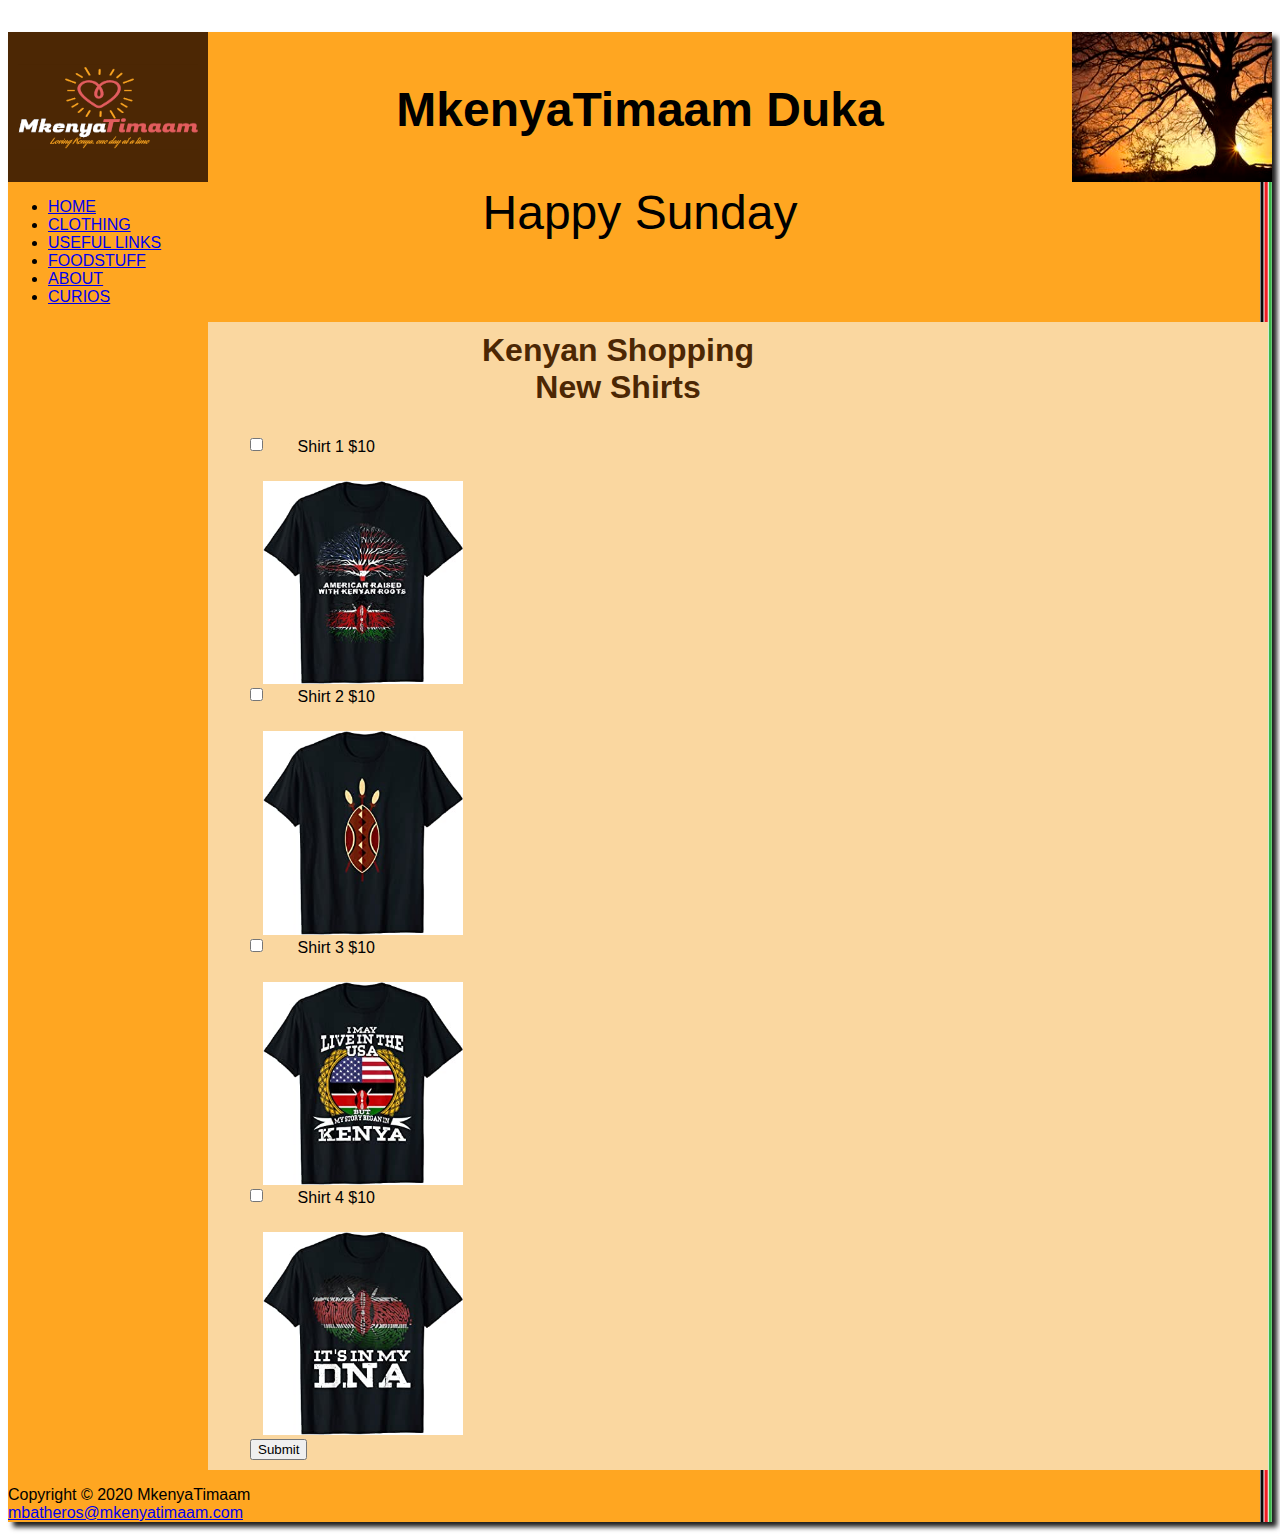
<file: index.html>
<!DOCTYPE html>
<html lang="en">
<head>
<meta charset="utf-8">
<title>MkenyaTimaam Duka </title>
<link rel="stylesheet" href="style.css">
<script src="modernizr.custom.05819.js"></script>
</head>
<body>
	<div id="wrapper">
		<header>
		<div id="logo"> 
			<img src="logo.png" alt="logo" height="150" width="200"> 
		</div>
			<img src="tree.jpg" alt="Tree" height="150" width="200">
			<h1>MkenyaTimaam Duka</h1>
			<p id="Demo"></p>
		</header>
		<nav>
			<ul>
				<li><a href="index.html">HOME</a></li>
				<li><a href="live.html">CLOTHING</a></li>
				<li><a href="links.html">USEFUL LINKS</a></li>
				<li><a href="legal.html">FOODSTUFF</a></li>
				<li><a href="about.html">ABOUT</a></li>
				<li><a href="contact.html">CURIOS</a></li>
			</ul>
		</nav>
		<main>
			<h2>Kenyan Shopping</h2>
			
			
	<article>
	<div class="overflow">
      <h2>New Shirts</h2>
      <form>
         <input type="checkbox" id="item1" value="10" />
         <label for="item1">Shirt 1 $10<img src="shirt1.jpg" alt="shirt1"  width="200"> </label>
         <input type="checkbox" id="item2" value="10" />
         <label for="item2">Shirt 2 $10<img src="shirt2.jpg" alt="shirt2"  width="200"></label>
         <input type="checkbox" id="item3" value="10" />
         <label for="item3">Shirt 3 $10<img src="shirt3.jpg" alt="shirt3"  width="200"></label>
         <input type="checkbox" id="item4" value="10" />
         <label for="item4">Shirt 4 $10<img src="shirt4.jpg" alt="shirt4"  width="200"></label>
         <input type="submit" id="submita" value="Submit" />
      </form>
	  </div>
   </article>
   
		</main>
		<footer><p>Copyright &copy; 2020 MkenyaTimaam<br><a href="mailto:mbatheros@mkenyatimaam.com">mbatheros@mkenyatimaam.com</a></p></footer>
	</div>
	<script>
	function calcTotal() {
			var itemTotal = 0;
			var item1 = document.getElementById ("item1");
			var item2 = document.getElementById ("item2");
			var item3 = document.getElementById ("item3");
			var item4 = document.getElementById ("item4");
			var item5 = document.getElementById ("item5");
			(item1.checked) ? (itemTotal +=10) : (itemTotal += 0);
			(item2.checked) ? (itemTotal +=10) : (itemTotal += 0);
			(item3.checked) ? (itemTotal +=10) : (itemTotal += 0);
			(item4.checked) ? (itemTotal +=10) : (itemTotal += 0);
			(item5.checked) ? (itemTotal +=10) : (itemTotal += 0);
			var salesTaxRate = 0.07;
			itemTotal *=100;
			var orderTotal = (itemTotal + (itemTotal * salesTaxRate))/100;
			alert("Your order total is $" + orderTotal);
			}
			document.getElementById("submita") . addEventListener ("click", calcTotal, false);
		var day;
		switch (new Date().getDay()) {
			case 0:
			day = "Sunday";
			break;
			case 1:
			day = "Monday";
			break;
			case 2:
			day = "Tuesday";
			break;
			case 3:
			day = "Wednesday";
			break;
			case 4:
			day = "Thursday";
			break;
			case 5:
			day = "Friday";
			break;
			case  6:
			day = "Saturday";
			}
			document.getElementById("Demo").innerHTML = "Happy " + day;
	</script>
			
</body>
</html>
</file>
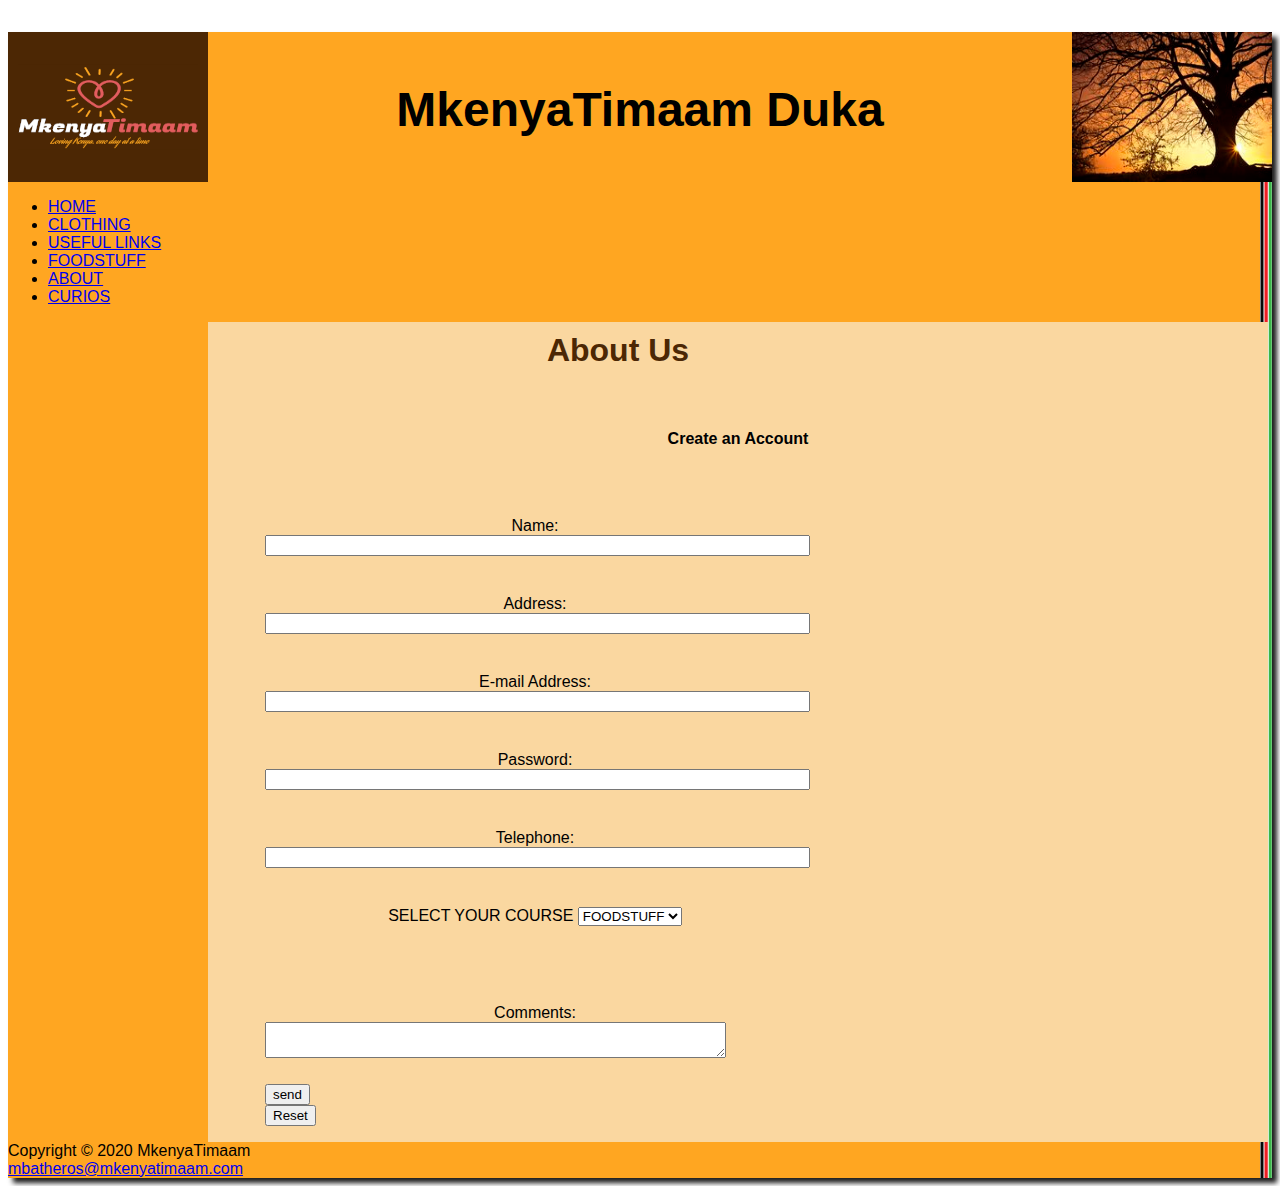
<file: about.html>
<!DOCTYPE html>
<html lang="en">
<head>
<meta charset="utf-8">
<title>MkenyaTimaam Duka </title>
<link rel="stylesheet" href="style.css">
</head>
<body>
	<div id="wrapper">
		<header>
		<div id="logo"> 
			<img src="logo.png" alt="logo" height="150" width="200"> 
		</div>
			<img src="tree.jpg" alt="Tree" height="150" width="200">
			<h1>MkenyaTimaam Duka</h1>
		</header>
		<nav>
			<ul>
				<li><a href="index.html">HOME</a></li>
				<li><a href="live.html">CLOTHING</a></li>
				<li><a href="links.html">USEFUL LINKS</a></li>
				<li><a href="legal.html">FOODSTUFF</a></li>
				<li><a href="about.html">ABOUT</a></li>
				<li><a href="contact.html">CURIOS</a></li>
			</ul>
		</nav>
		<main>
			<h2>About Us</h2>
			<div>
			
<h1 style="text-align: center"> Create an Account </h1>           
<form name="RegForm" action="/submit.php" onsubmit="return mkenyaTimaam()" method="post">  
      
    <p>Name: <input type="text" size=65 name="Name"> </p><br>        
    <p> Address: <input type="text" size=65 name="Address">  </p><br> 
    <p>E-mail Address: <input type="text" size=65 name="EMail">  </p><br> 
     <p>Password: <input type="text" size=65 name="Password"> </p><br> 
    <p>Telephone: <input type="text" size=65 name="Telephone"> </p><br>   
           
    <p>SELECT YOUR COURSE    
        <select type="text" value="" name="Subject"> 
            <option>FOODSTUFF</option> 
            <option>RECIPES</option> 
            <option>CLOTHING</option> 
            <option>CURIOS</option> 
            <option>LEISURE</option> 
        </select></p><br><br> 
    <p>Comments:  <textarea cols="55" name="Comment">  </textarea></p> 
    <p><input type="submit" value="send" name="Submit">      
        <input type="reset" value="Reset" name="Reset">   
    </p>          
</form> 
</div>

			
			
		</main>
		<footer>Copyright &copy; 2020 MkenyaTimaam<br><a href="mailto:mbatheros@mkenyatimaam.com">mbatheros@mkenyatimaam.com</a></footer>
	</div>
	<script> 
function mkenyaTimaam()                                    
{ 
    var name = document.forms["RegForm"]["Name"];               
    var email = document.forms["RegForm"]["EMail"];    
    var phone = document.forms["RegForm"]["Telephone"];  
    var what =  document.forms["RegForm"]["Subject"];  
    var password = document.forms["RegForm"]["Password"];  
    var address = document.forms["RegForm"]["Address"];  
   
    if (name.value == "")                                  
    { 
        window.alert("Please enter your name."); 
        name.focus(); 
        return false; 
    } 
   
    if (address.value == "")                               
    { 
        window.alert("Please enter your address."); 
        address.focus(); 
        return false; 
    } 
       
    if (email.value == "")                                   
    { 
        window.alert("Please enter a valid e-mail address."); 
        email.focus(); 
        return false; 
    } 
   
    if (phone.value == "")                           
    { 
        window.alert("Please enter your telephone number."); 
        phone.focus(); 
        return false; 
    } 
   
    if (password.value == "")                        
    { 
        window.alert("Please enter your password"); 
        password.focus(); 
        return false; 
    } 
   
    if (what.selectedIndex < 1)                  
    { 
        alert("Please enter your course."); 
        what.focus(); 
        return false; 
    } 
   
    return true; 
}</script> 
</body>
</html>
</file>
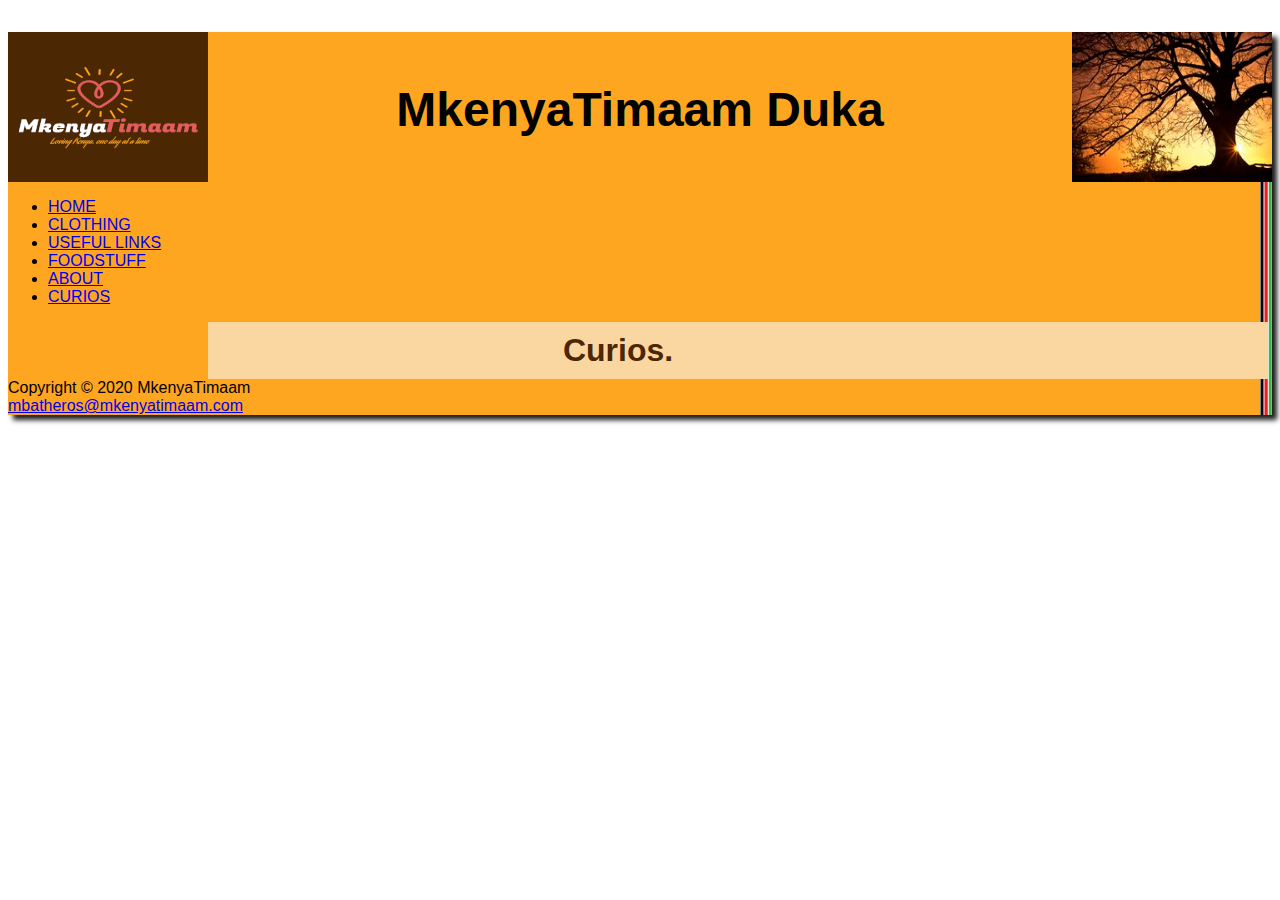
<file: contact.html>
<!DOCTYPE html>
<html lang="en">
<head>
<meta charset="utf-8">
<title>MkenyaTimaam Duka </title>
<link rel="stylesheet" href="style.css">
</head>
<body>
	<div id="wrapper">
		<header>
		<div id="logo"> 
			<img src="logo.png" alt="logo" height="150" width="200"> 
		</div>
			<img src="tree.jpg" alt="Tree" height="150" width="200">
			<h1>MkenyaTimaam Duka</h1>
		</header>
		<nav>
			<ul>
				<li><a href="index.html">HOME</a></li>
				<li><a href="live.html">CLOTHING</a></li>
				<li><a href="links.html">USEFUL LINKS</a></li>
				<li><a href="legal.html">FOODSTUFF</a></li>
				<li><a href="about.html">ABOUT</a></li>
				<li><a href="contact.html">CURIOS</a></li>
			</ul>
		</nav>
		<main>
			<h2>Curios.</h2>
			
			
		</main>
		<footer>Copyright &copy; 2020 MkenyaTimaam<br><a href="mailto:mbatheros@mkenyatimaam.com">mbatheros@mkenyatimaam.com</a></footer>
	</div>
</body>
</html>
</file>
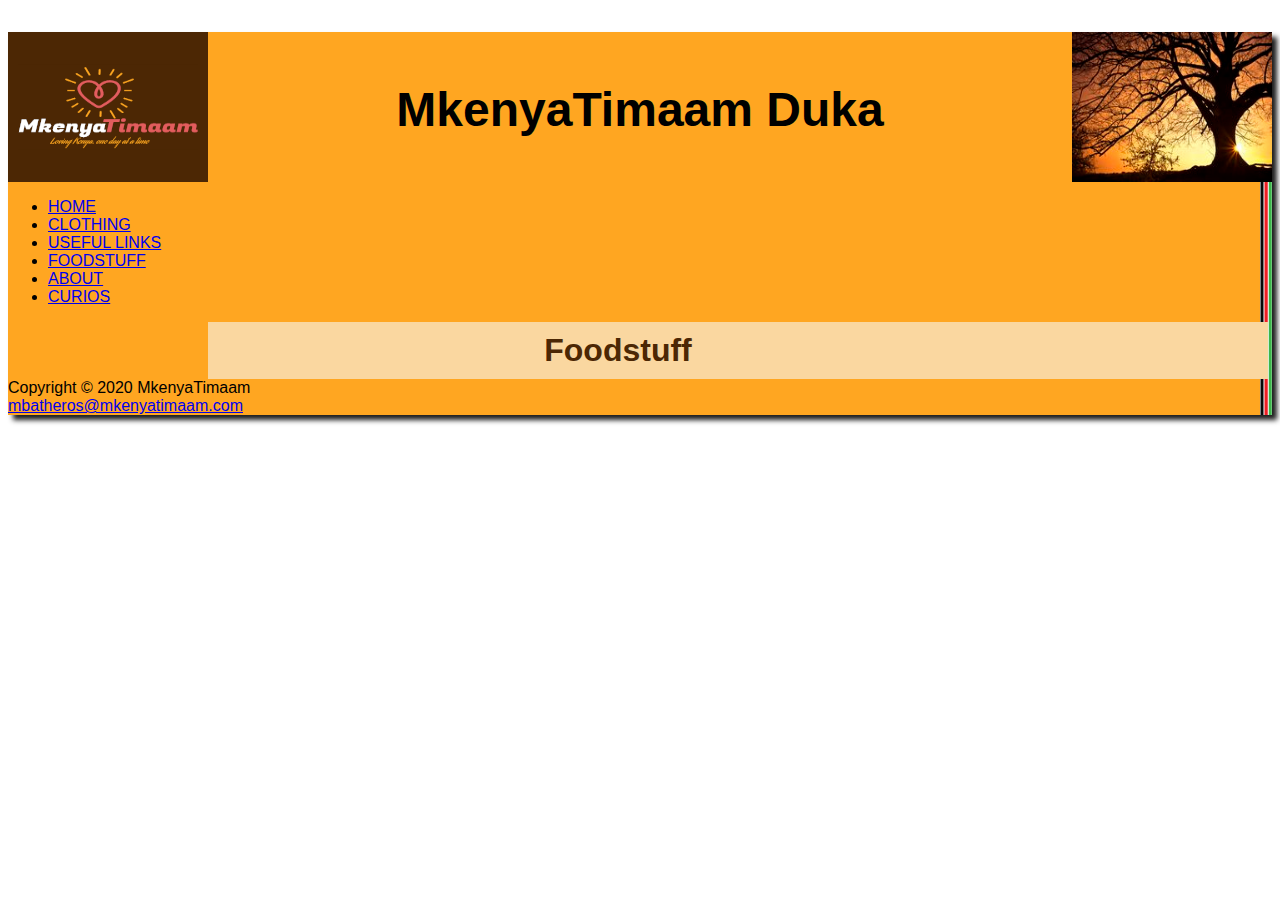
<file: legal.html>
<!DOCTYPE html>
<html lang="en">
<head>
<meta charset="utf-8">
<title>MkenyaTimaam Duka </title>
<link rel="stylesheet" href="style.css">
</head>
<body>
	<div id="wrapper">
		<header>
		<div id="logo"> 
			<img src="logo.png" alt="logo" height="150" width="200"> 
		</div>
			<img src="tree.jpg" alt="Tree" height="150" width="200">
			<h1>MkenyaTimaam Duka</h1>
		</header>
		<nav>
			<ul>
				<li><a href="index.html">HOME</a></li>
				<li><a href="live.html">CLOTHING</a></li>
				<li><a href="links.html">USEFUL LINKS</a></li>
				<li><a href="legal.html">FOODSTUFF</a></li>
				<li><a href="about.html">ABOUT</a></li>
				<li><a href="contact.html">CURIOS</a></li>
			</ul>
		</nav>
		<main>
			<h2>Foodstuff</h2>
			
			
		</main>
		<footer>Copyright &copy; 2020 MkenyaTimaam<br><a href="mailto:mbatheros@mkenyatimaam.com">mbatheros@mkenyatimaam.com</a></footer>
	</div>
</body>
</html>
</file>
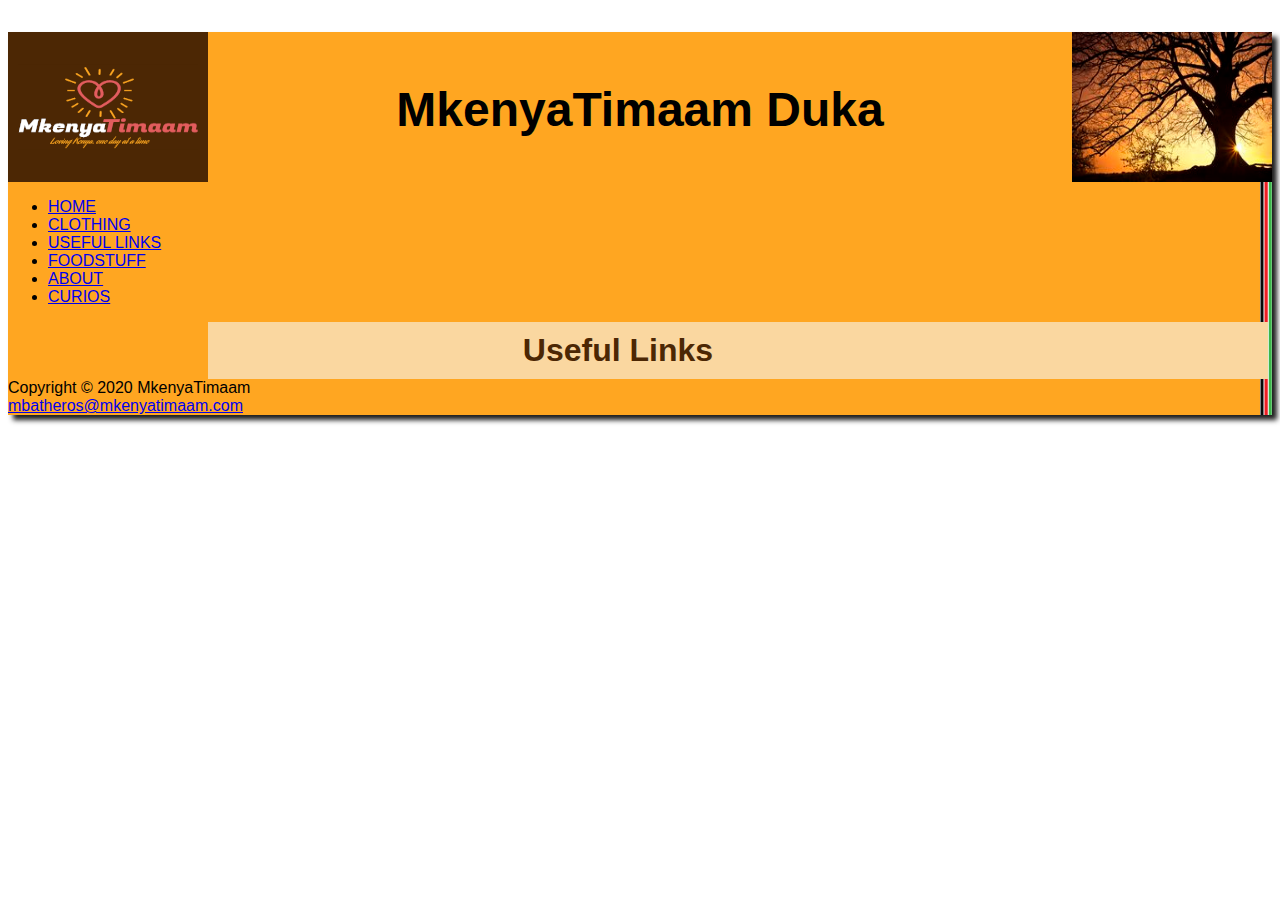
<file: links.html>
<!DOCTYPE html>
<html lang="en">
<head>
<meta charset="utf-8">
<title>MkenyaTimaam Duka </title>
<link rel="stylesheet" href="style.css">
</head>
<body>
	<div id="wrapper">
		<header>
		<div id="logo"> 
			<img src="logo.png" alt="logo" height="150" width="200"> 
		</div>
			<img src="tree.jpg" alt="Tree" height="150" width="200">
			<h1>MkenyaTimaam Duka</h1>
		</header>
		<nav>
			<ul>
				<li><a href="index.html">HOME</a></li>
				<li><a href="live.html">CLOTHING</a></li>
				<li><a href="links.html">USEFUL LINKS</a></li>
				<li><a href="legal.html">FOODSTUFF</a></li>
				<li><a href="about.html">ABOUT</a></li>
				<li><a href="contact.html">CURIOS</a></li>
			</ul>
		</nav>
		<main>
			<h2>Useful Links</h2>
			
			
		</main>
		<footer>Copyright &copy; 2020 MkenyaTimaam<br><a href="mailto:mbatheros@mkenyatimaam.com">mbatheros@mkenyatimaam.com</a></footer>
	</div>
</body>
</html>
</file>
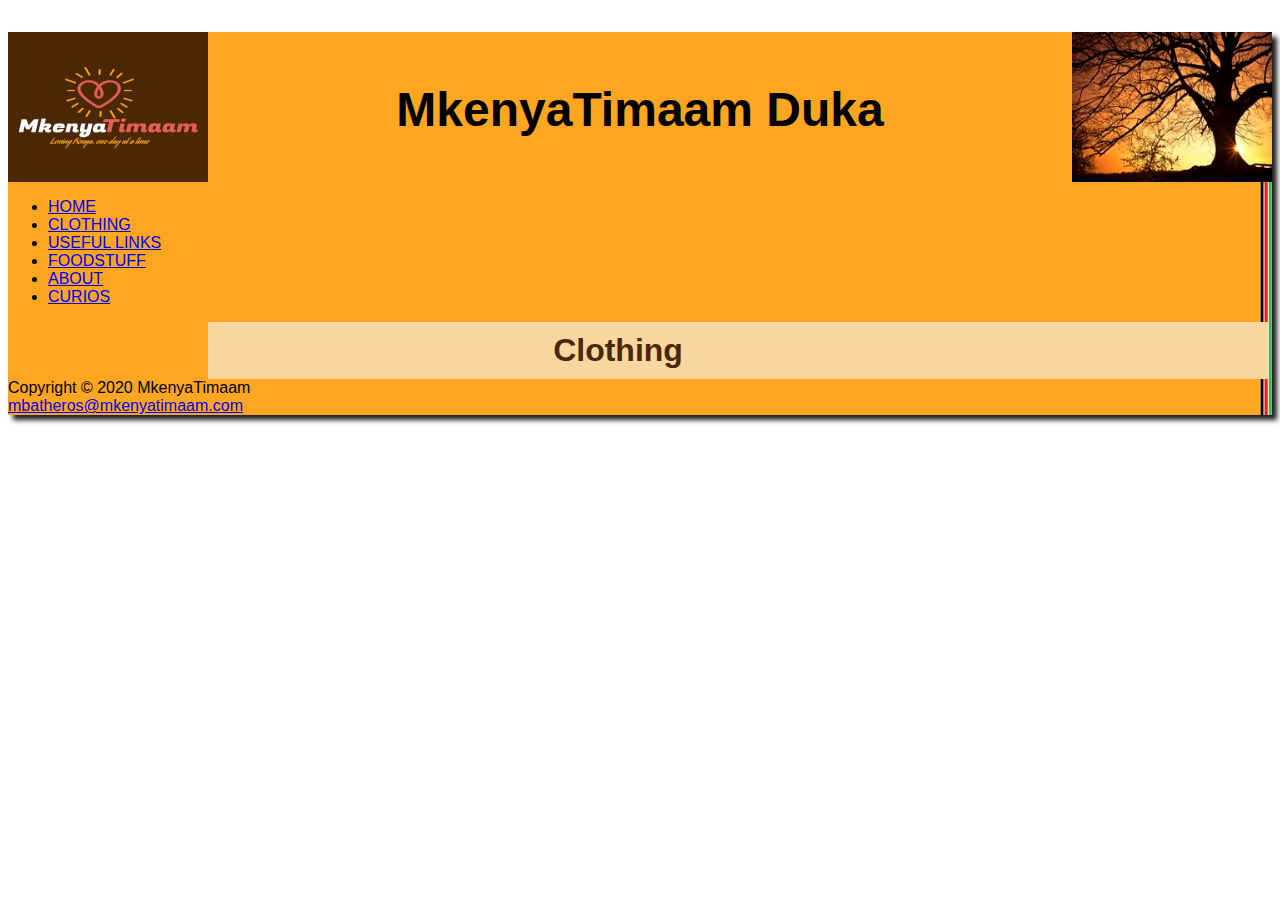
<file: live.html>
<!DOCTYPE html>
<html lang="en">
<head>
<meta charset="utf-8">
<title>MkenyaTimaam Duka </title>
<link rel="stylesheet" href="style.css">
</head>
<body>
	<div id="wrapper">
		<header>
		<div id="logo"> 
			<img src="logo.png" alt="logo" height="150" width="200"> 
		</div>
			<img src="tree.jpg" alt="Tree" height="150" width="200">
			<h1>MkenyaTimaam Duka</h1>
		</header>
		<nav>
			<ul>
				<li><a href="index.html">HOME</a></li>
				<li><a href="live.html">CLOTHING</a></li>
				<li><a href="links.html">USEFUL LINKS</a></li>
				<li><a href="legal.html">FOODSTUFF</a></li>
				<li><a href="about.html">ABOUT</a></li>
				<li><a href="contact.html">CURIOS</a></li>
			</ul>
		</nav>
		<main>
			<h2>Clothing</h2>
			
			
		</main>
		<footer>Copyright &copy; 2020 MkenyaTimaam<br><a href="mailto:mbatheros@mkenyatimaam.com">mbatheros@mkenyatimaam.com</a></footer>
	</div>
</body>
</html>
</file>
<file: style.css>
*	{
	box-sizing: border-box;
}
header, nav, main, footer
 	{display: block;}
#wrapper {
	min-width: 1000px;
	max-width: 1280px;
	margin-left: auto;
	margin-right: auto;
	background-image: url(border.gif);
	background-color: #ffa621;
	background-repeat: repeat-y;
	background-position: right;
	box-shadow: 5px 5px 5px #1e1e1e;
}
body {
	font-family: verdana,arial,sans-serif;
}
header {
	height: 150px;
	background-color: #ffa621;
	text-align: center;
	font-size: 3em;
	min-width: 1200px;
}
header img {
	float: right;
	display: inline-block;
}
#logo {
	height: 150px;
	width: 200px;
	background-color: #4c2704;
	float: left;
	margin: 0;
	padding: 0;
}
main {
	margin-left: 200px;
	padding: 10px;
	background-color: #fad7a0;
	height: auto;
	width: 1060px;
}
.overflow{
	overflow: hidden;
	width: 1000px;
}
main img {
	margin-top: 25px;
	
}
main p {
	width: 800px;
	text-align: center;
	font-size: 1em;
}
h1 {
	padding-top: 50px;
	font-size: 1em;
}
h2 {
	text-align: center;
	font-size: 2em;
	padding-bottom: 0;
	margin: 0;
	width: 800px;
	color: #4c2704
}
main div p {
	width: 540px;
	text-align: center;
	padding-top: 10px;
	margin-left: 15px;
	margin-right: auto;
	font-size: 1em;
}
h3	{
	text-align: center;
	padding: 0;
	margin-bottom: 40px;
	margin-top: 0;
	font-size: 100%;
	width: 800px;
}
table {
	margin: auto;
	width: 90%;
	border-spacing: 0;
}
td, th	{
	padding: 10px;
	}
tr:nth-of-type(odd) {
	background-color: #d2b48e;
}
table tr th a {
	text-decoration: none;
}
form	
	{padding:2em;
	}
label
	{float: left; 
	display: block;
	text-align: right;
	width: 8em;
	padding-right: 1em;
	}
textarea {
	display: block;
	margin-bottom: 1em;
}
input {
   float: left;
   clear: left;
   margin: 0px;


.details { 
	border: 5px solid #ffa621;
	border-radius: 15px;
	padding: 10px;
	margin-right: 0;
	margin-top: 40px;
	width:600px;
	height: auto;
	text-align: center;
	text-align: center;
	font-size: 1em;
}
.floatright {
	float: right;
}
.clearright	{
	clear: right;
}
nav {
	float: left;
	width: 200px;
	background-color: #ffa621;
	position: relative;
}
nav a:link {
	color: #ffffff;
}
nav a:visited {
	color: #F8F9F9;
}
nav a:hover {
	color: #ffa621;
}
nav ul li {
	list-style-type: none;
	margin-top: 20px;
	margin-right: 30px;
	background-color: #4c2704;
	padding-top: 10px;
	padding-bottom: 10px;
	text-align: center;
	border-radius: 10px;
}
nav ul li a {
	text-decoration: none;
	color: #ffffff;
}
nav ul ul {
	position: absolute;
	left: 175px;
	top: 100px;
	background-color: #ffa621;
	text-align: left;
	display: none;
	padding: 0;
}
nav ul ul li {
	width: 8em;
	padding-left: 1em;
	margin-left: 0;
}
nav li:hover ul {
	display: block;
}
figcaption {
	text-align: center;
	font-style: italic;
}
footer {
	clear: both;
	background-color: #4c2704;
	height: 100px;
	text-align: center;
	padding-top: 40px;
	color: #fff;
	margin: 0;
}
footer a {
	color: #85C1E9;
	font-style: italic;
}
</file>
